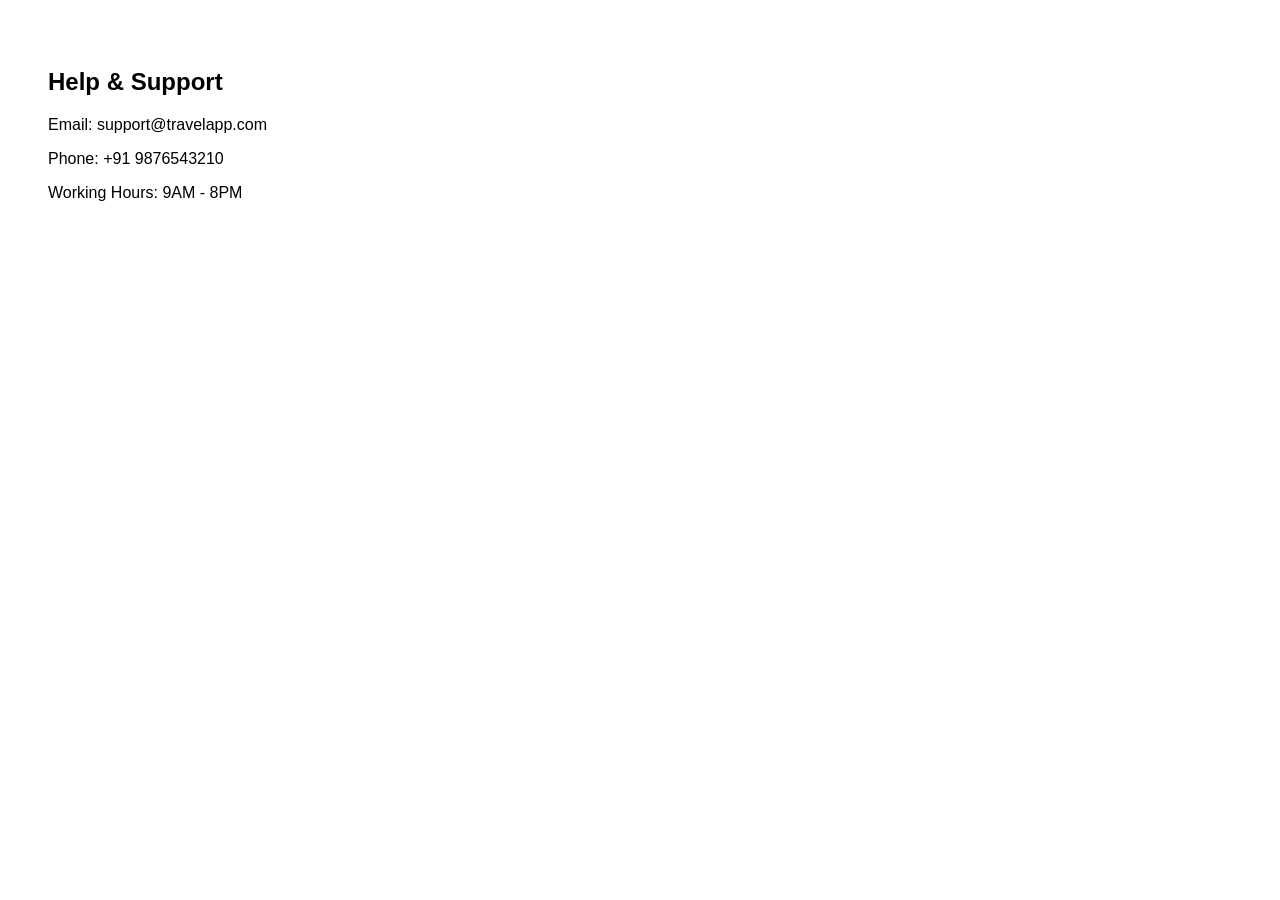
<file: help.html>
<!DOCTYPE html>
<html>
<head>
    <title>Help</title>
</head>
<body style="font-family:Arial; padding:40px;">

<h2>Help & Support</h2>

<p>Email: support@travelapp.com</p>
<p>Phone: +91 9876543210</p>
<p>Working Hours: 9AM - 8PM</p>

</body>
</html>
</file>
